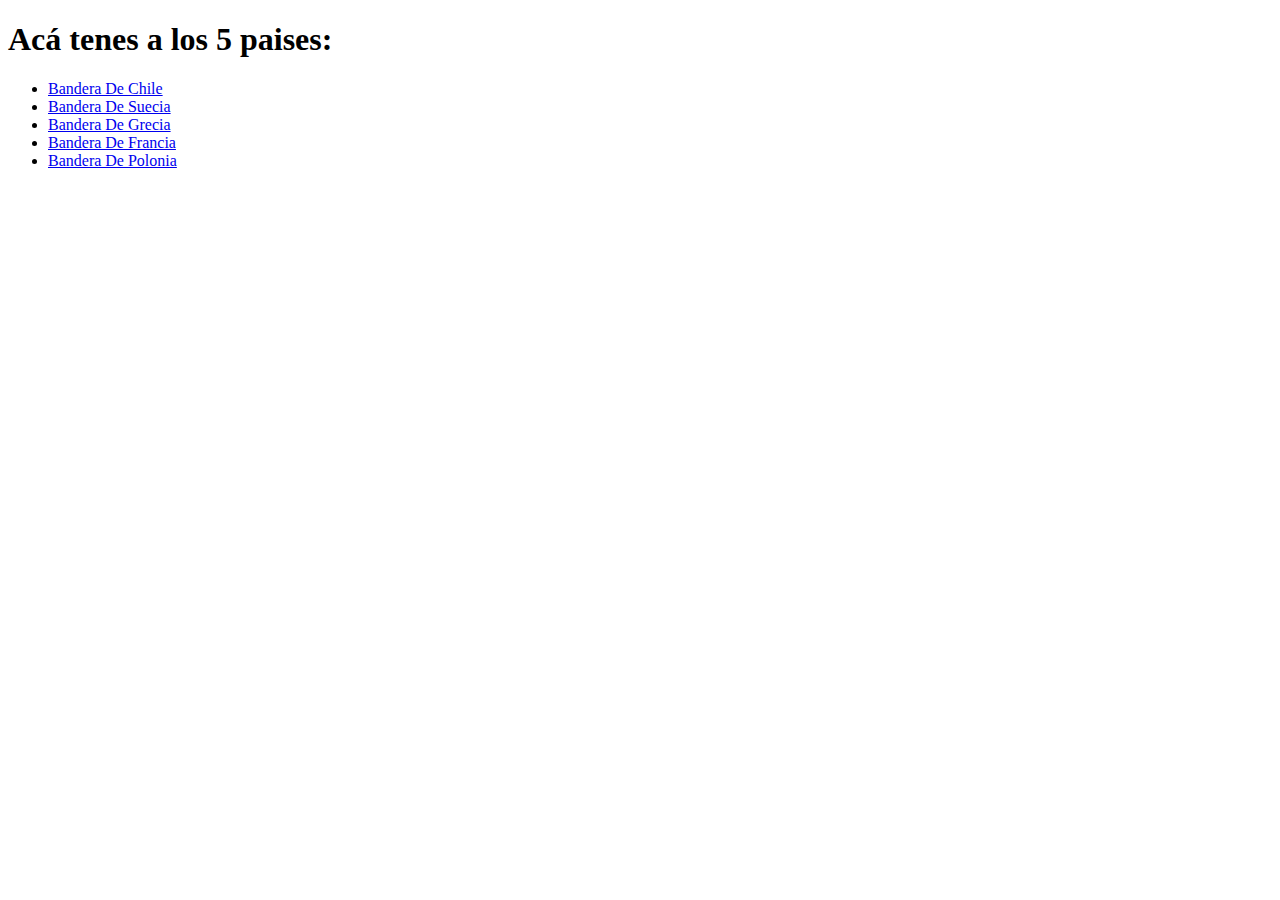
<file: index.html>
<!DOCTYPE html>
<html lang="en">
<head>
    <meta charset="UTF-8">
    <meta name="viewport" content="width=device-width, initial-scale=1.0">
    <title>Document</title>
</head>
<body>
    <H1>Acá tenes a los 5 paises: </H1>
        <ul>
            <li><a href="Chile.html">Bandera De Chile</a></li>
            <li><a href="Suecia.html">Bandera De Suecia</a></li>
            <li><a href="Grecia.html">Bandera De Grecia</a></li>
            <li><a href="Francia.html">Bandera De Francia</a></li>
            <li><a href="Polonia.html">Bandera De Polonia</a></li>
        </ul>
</body>
</html>
</file>
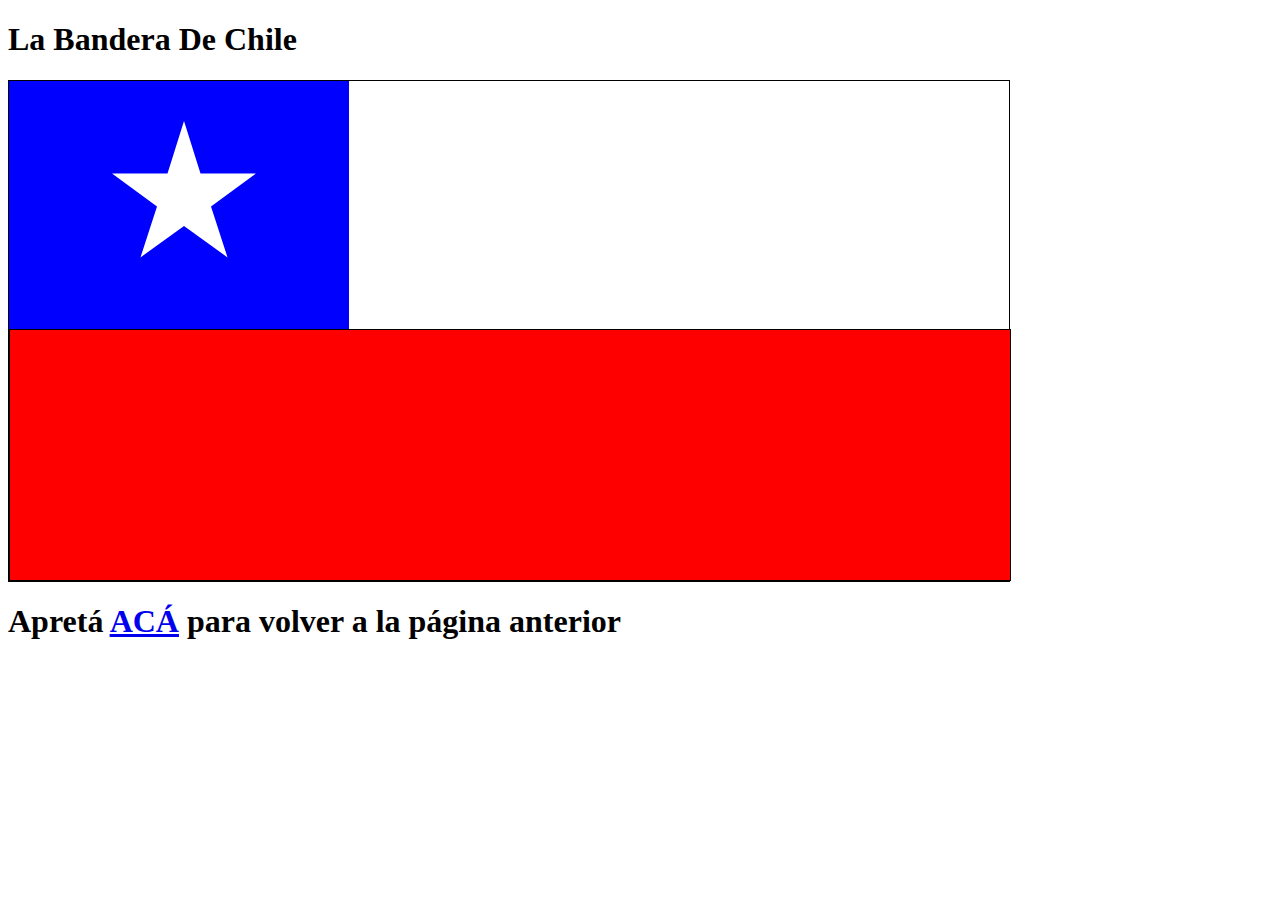
<file: Chile.html>
<!DOCTYPE html>
<html lang="en">
<head>
    <meta charset="UTF-8">
    <meta name="viewport" content="width=device-width, initial-scale=1.0">
    <title>Bandera De Chile</title>
    <link rel="stylesheet" href="style.css">

</head>
<body>
    <h1>La Bandera De Chile</h1>
    <div class="margen-rectangulo">
        <div class="cuadrado-azul">
            <div class="estrella"></div>
        </div>
        <div class="mitad-roja"></div>
    </div>
    <h1>Apretá <a href="index.html">ACÁ</a> para volver a la página anterior</h1>
    
    
    
    
</body>
</html>
</file>
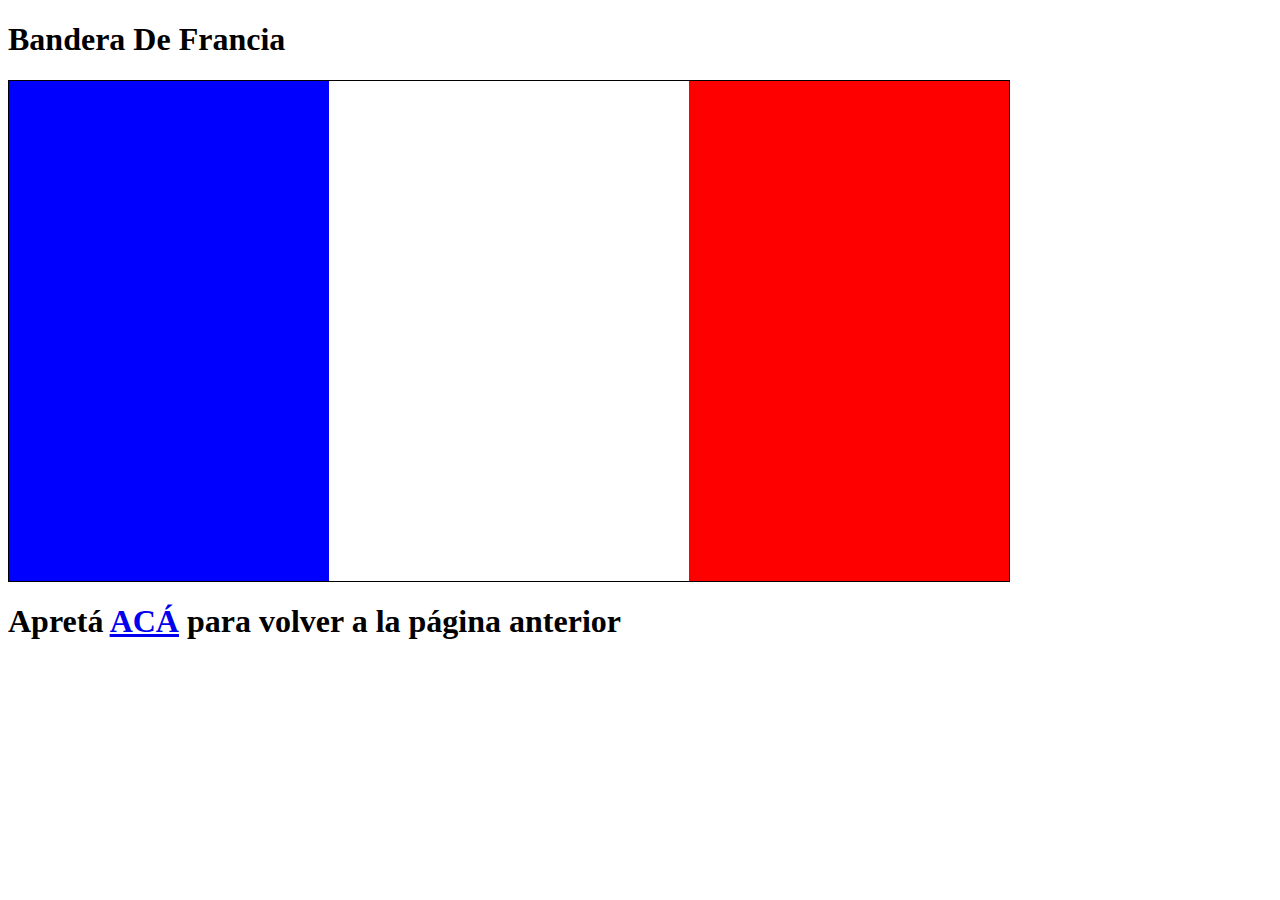
<file: Francia.html>
<!DOCTYPE html>
<html lang="en">
<head>
    <meta charset="UTF-8">
    <meta name="viewport" content="width=device-width, initial-scale=1.0">
    <title>Document</title>
    <link rel="stylesheet" href="style.css">
</head>
<body>
    <h1>Bandera De Francia</h1>
    <div class="margen-rectangulo">
        <div class="franja-azul-francia"></div>
        <div class="franja-roja-francia"></div>
    </div>
    <h1>Apretá <a href="index.html">ACÁ</a> para volver a la página anterior</h1>
</body>
</html>
</file>
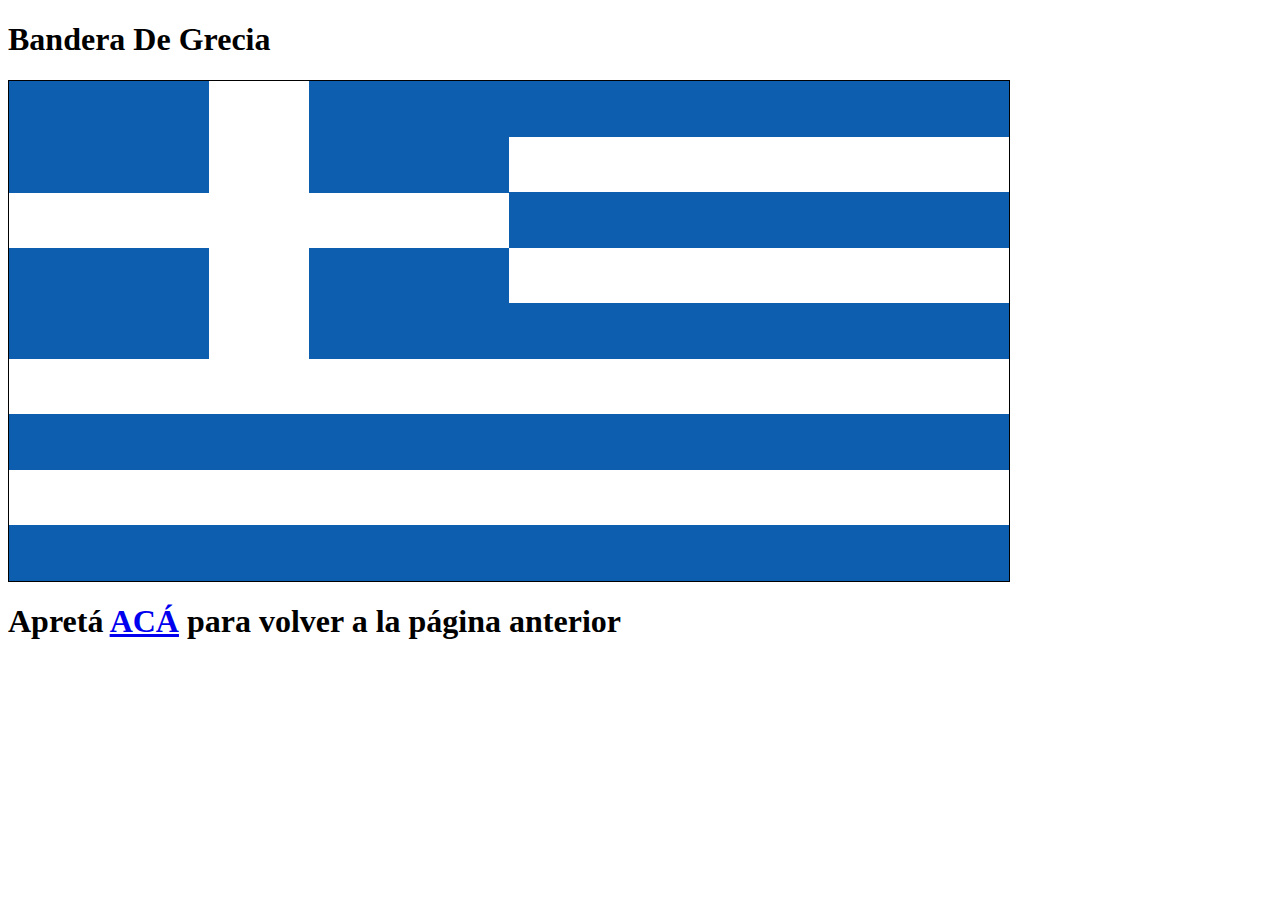
<file: Grecia.html>
<!DOCTYPE html>
<html lang="en">
<head>
    <meta charset="UTF-8">
    <meta name="viewport" content="width=device-width, initial-scale=1.0">
    <title>Document</title>
    <link rel="stylesheet" href="style.css">

</head>
<body>
    <h1>Bandera De Grecia</h1>
    <div class="bandera-grecia-gradient">
        <div class="cuadro-azul-cruz">
          <div class="cruz-horizontal"></div>
          <div class="cruz-vertical"></div>
        </div>
      </div>
      <h1>Apretá <a href="index.html">ACÁ</a> para volver a la página anterior</h1>
</body>
</html>
</file>
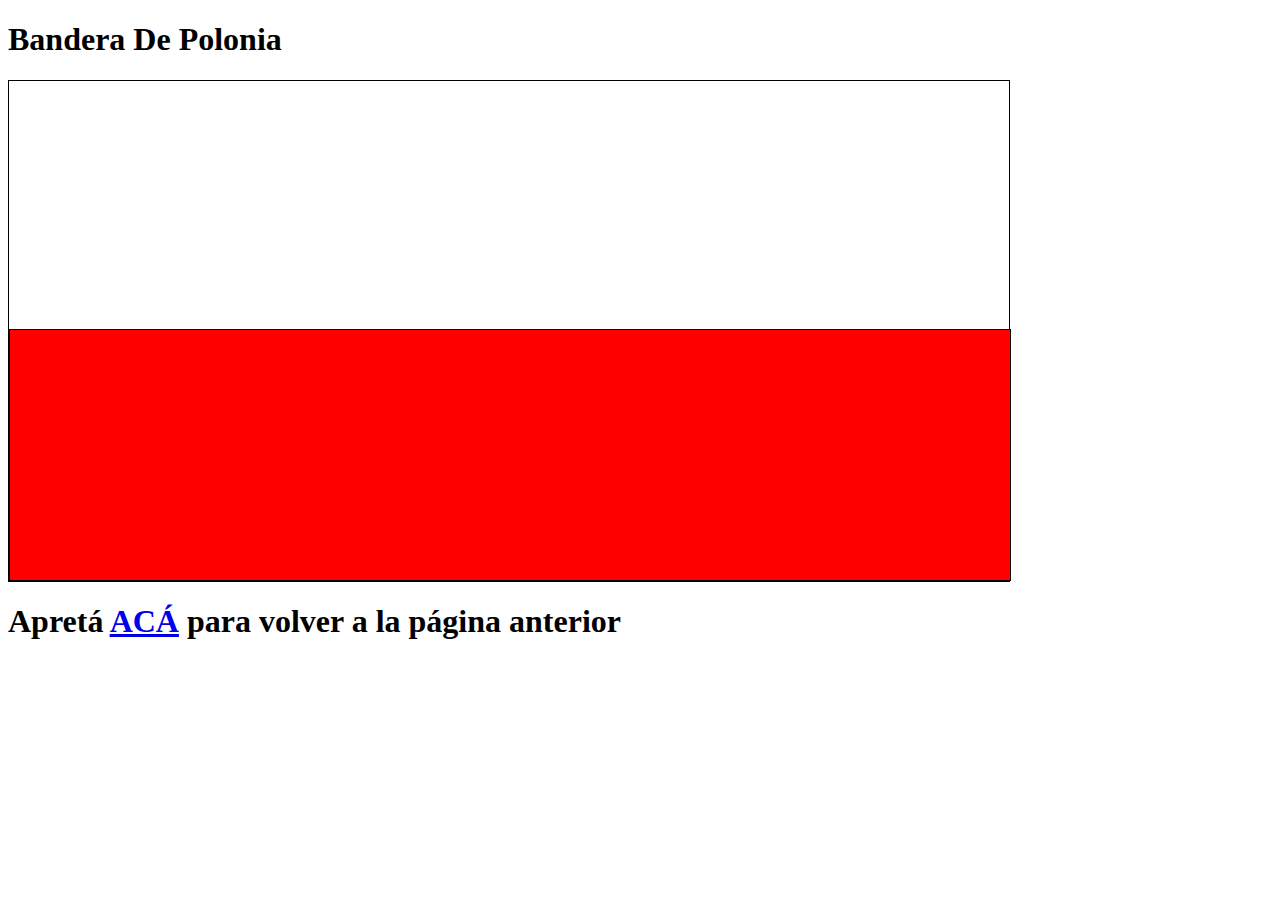
<file: Polonia.html>
<!DOCTYPE html>
<html lang="en">
<head>
    <meta charset="UTF-8">
    <meta name="viewport" content="width=device-width, initial-scale=1.0">
    <title>Document</title>
    <link rel="stylesheet" href="style.css">
</head>
<body>
    <h1>Bandera De Polonia</h1>
    <div class="margen-rectangulo">
        <div class="mitad-roja"></div>
    </div>
    <h1>Apretá <a href="index.html">ACÁ</a> para volver a la página anterior</h1>
</body>
</html>
</file>
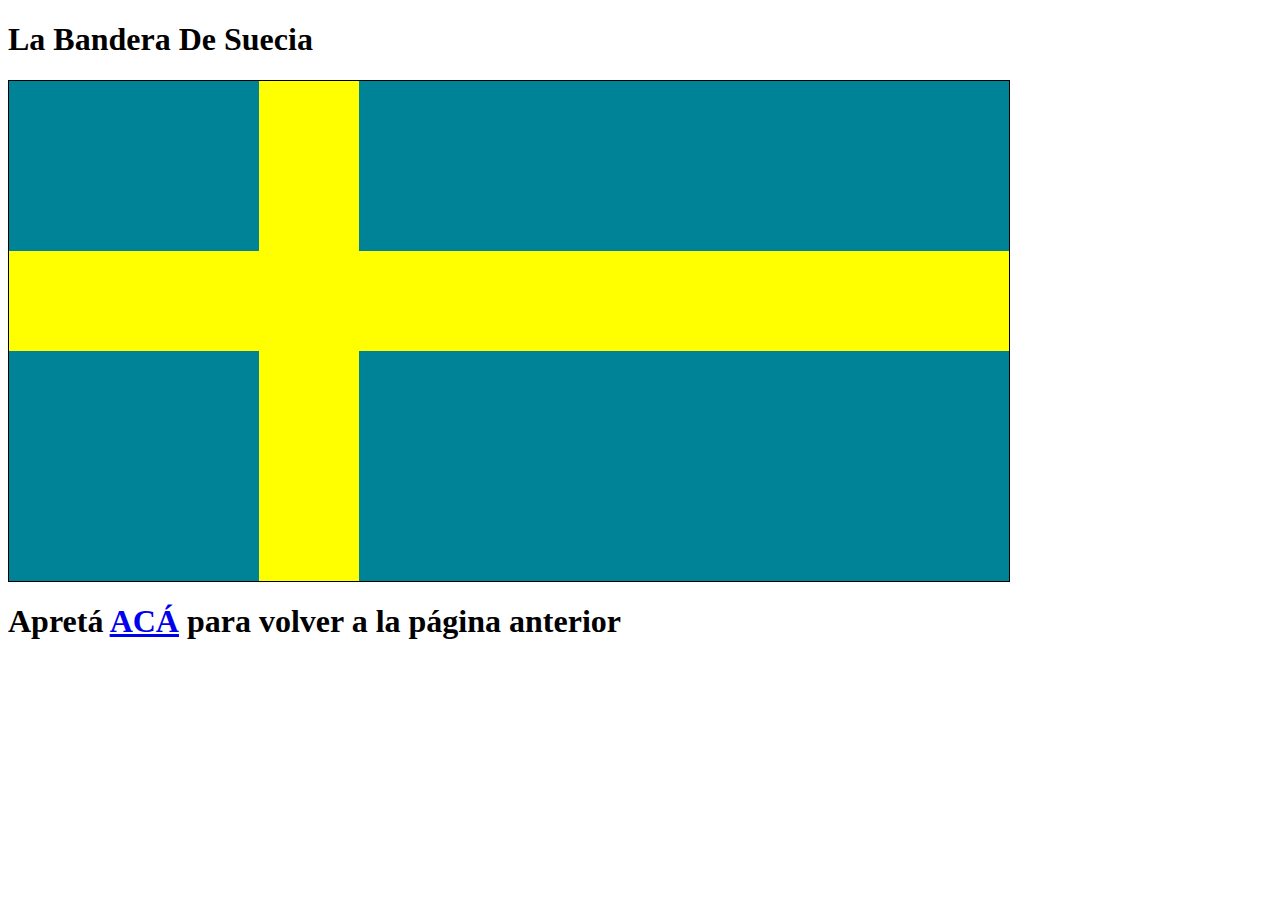
<file: Suecia.html>
<!DOCTYPE html>
<html lang="en">
<head>
    <meta charset="UTF-8">
    <meta name="viewport" content="width=device-width, initial-scale=1.0">
    <title>Document</title>
    <link rel="stylesheet" href="style.css">

</head>
<body>
    <h1>La Bandera De Suecia</h1>
    <div class="rectangulo-azul">
        <div class="linea-horizontal-azul"></div>
        <div class="linea-vertical-azul"></div>
    </div>
    <h1>Apretá <a href="index.html">ACÁ</a> para volver a la página anterior</h1>
</body>
</html>
</file>
<file: style.css>
.margen-rectangulo{
    width: 1000px;
  height: 500px;
  background-color: white;
  border: 1px solid black;
  position: relative;
}

.mitad-roja{
    width: 1000px;
    height: 250px;
    background-color: red;
    border: 1px solid black;
    position: absolute;
    bottom: 0;
    left: 0;
}

.cuadrado-azul{
    width: 340px;
    height: 250px;
    background-color: blue;
    position: absolute;
    top: 0;
    left: 0;
}

.estrella {
    width: 150px; 
    height: 150px; 
    background-color: white; 
    clip-path: polygon(50% 0%, 61% 35%, 98% 35%, 68% 57%, 79% 91%, 50% 70%, 21% 91%, 32% 57%, 2% 35%, 39% 35%);
    -webkit-clip-path: polygon(50% 0%, 61% 35%, 98% 35%, 68% 57%, 79% 91%, 50% 70%, 21% 91%, 32% 57%, 2% 35%, 39% 35%);
    position: absolute;
    top: 40px; 
    left: 100px; 
  }

.rectangulo-azul{
    width: 1000px;
  height: 500px;
  background-color: #008297;
  border: 1px solid black;
  position: relative;
}

.linea-horizontal-azul{
    width: 1000px;
    height: 100px;
    background-color: yellow;
    position: absolute;
    top: 170px;
}

.linea-vertical-azul{
    width: 100px;
    height: 500px;
    background-color: yellow;
    position: absolute;
    left: 250px;
}

.bandera-grecia-gradient {
    width: 1000px; 
    height: 500px; 
    background: linear-gradient(to bottom,
        #0D5EAF 0%, #0D5EAF 11.11%,
        white 11.11%, white 22.22%,
        #0D5EAF 22.22%, #0D5EAF 33.33%,
        white 33.33%, white 44.44%,
        #0D5EAF 44.44%, #0D5EAF 55.55%,
        white 55.55%, white 66.66%,
        #0D5EAF 66.66%, #0D5EAF 77.77%,
        white 77.77%, white 88.88%,
        #0D5EAF 88.88%, #0D5EAF 100%);
    border: 1px solid black; 
    position: relative; 
  }
  
  .cuadro-azul-cruz {
    position: absolute;
    top: 0;
    left: 0;
    width: 500px; 
    height: 250px; 
    background-color: #0D5EAF; 
    display: flex;
    justify-content: center;
    align-items: center;
    
  }
  
  .cruz-horizontal {
    width: 500px; 
    height: 55px; 
    background-color: white;
    position: absolute; 
    top: 112px;
  }
  
  .cruz-vertical {
    width: 100px; 
    height: 300px; 
    background-color: white;
    position: absolute;
    top: 0; 
  }

.franja-azul-francia{
    width: 320px;
    height: 500px;
    background-color: blue;
    position: absolute;
}

.franja-roja-francia{
    width: 320px;
    height: 500px;
    background-color: red;
    position: absolute;
    left: 680px;
}
</file>
